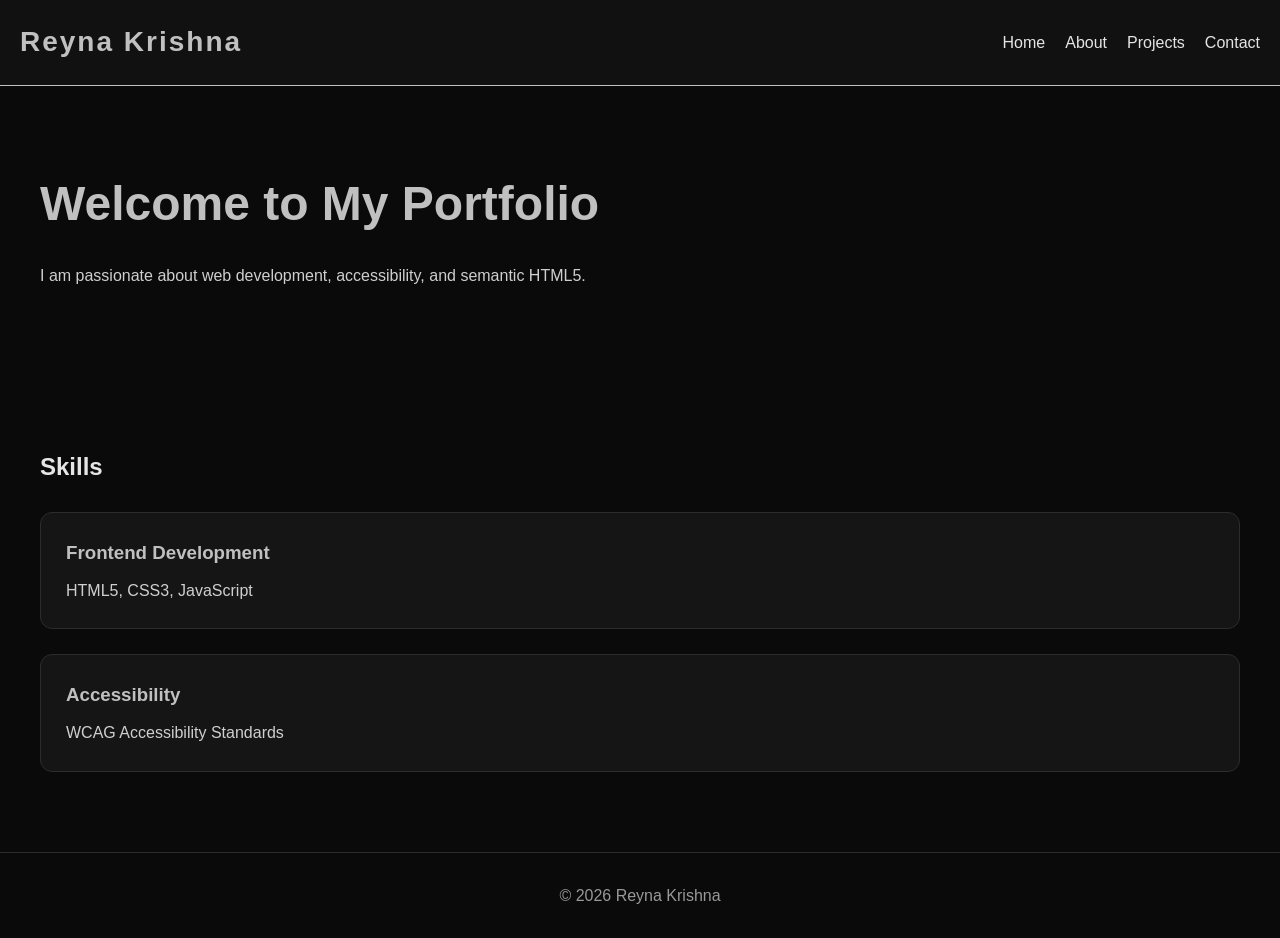
<file: index.html>
<!DOCTYPE html>
<html lang="en">

<head>
  <meta charset="UTF-8">
  <meta name="viewport" content="width=device-width, initial-scale=1.0">

  <!-- SEO Meta Tags -->
  <meta name="description" content="Personal portfolio website">
  <meta name="keywords" content="portfolio, html, css, accessibility">
  <meta name="author" content="Reyna Krishna">

  <title>Reyna Krishna Portfolio</title>

  <link rel="stylesheet" href="css/style.css">
</head>

<body>

  <!-- Skip Link -->
  <a href="#main-content" class="skip-link">
    Skip to Main Content
  </a>

  <!-- Header -->
  <header role="banner">

    <nav aria-label="Main Navigation">

      <h1>Reyna Krishna</h1>

      <ul>
        <li><a href="index.html" aria-current="page">Home</a></li>
        <li><a href="about.html">About</a></li>
        <li><a href="projects.html">Projects</a></li>
        <li><a href="contact.html">Contact</a></li>
      </ul>

    </nav>

  </header>

  <!-- Main Content -->
  <main id="main-content">

    <section aria-labelledby="hero-heading">

      <h2 id="hero-heading">
        Welcome to My Portfolio
      </h2>

      <p>
        I am passionate about web development,
        accessibility, and semantic HTML5.
      </p>

    </section>

    <section aria-labelledby="skills-heading">

      <h2 id="skills-heading">Skills</h2>

      <article>
        <h3>Frontend Development</h3>
        <p>HTML5, CSS3, JavaScript</p>
      </article>

      <article>
        <h3>Accessibility</h3>
        <p>WCAG Accessibility Standards</p>
      </article>

    </section>

  </main>

  <!-- Footer -->
  <footer role="contentinfo">

    <p>
      &copy; 2026 Reyna Krishna
    </p>

  </footer>

</body>
</html>
</file>
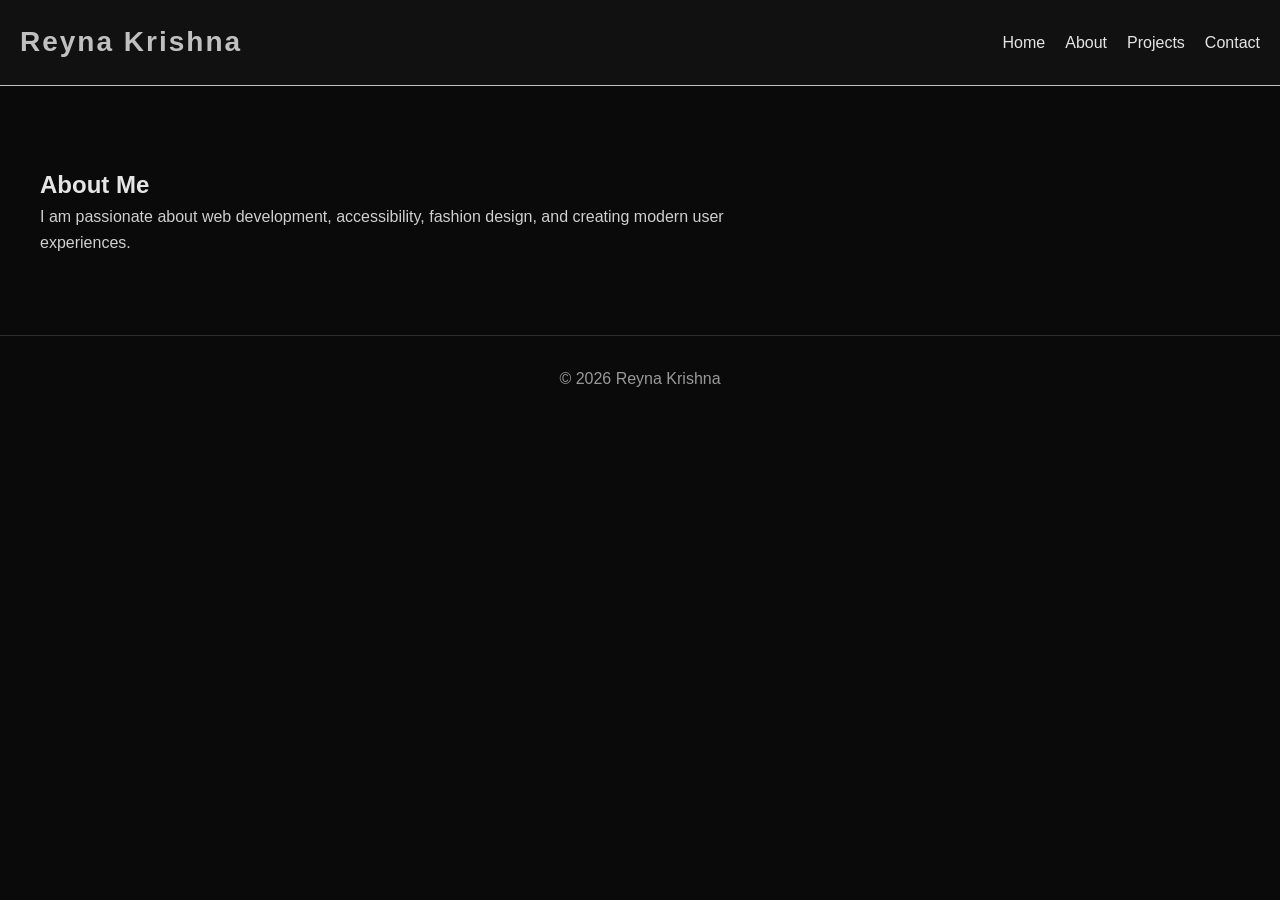
<file: about.html>
<!DOCTYPE html>
<html lang="en">

<head>
  <meta charset="UTF-8">
  <meta name="viewport" content="width=device-width, initial-scale=1.0">

  <meta name="description" content="About Reyna Krishna">

  <title>About | Reyna Krishna</title>

  <link rel="stylesheet" href="css/style.css">
</head>

<body>

<header>

<nav aria-label="Main Navigation">

<h1>Reyna Krishna</h1>

<ul>
<li><a href="index.html">Home</a></li>
<li><a href="about.html" aria-current="page">About</a></li>
<li><a href="projects.html">Projects</a></li>
<li><a href="contact.html">Contact</a></li>
</ul>

</nav>

</header>

<main>

<section aria-labelledby="about-heading">

<h2 id="about-heading">About Me</h2>

<p>
I am passionate about web development,
accessibility, fashion design,
and creating modern user experiences.
</p>

</section>

</main>

<footer>
<p>&copy; 2026 Reyna Krishna</p>
</footer>

</body>
</html>
</file>
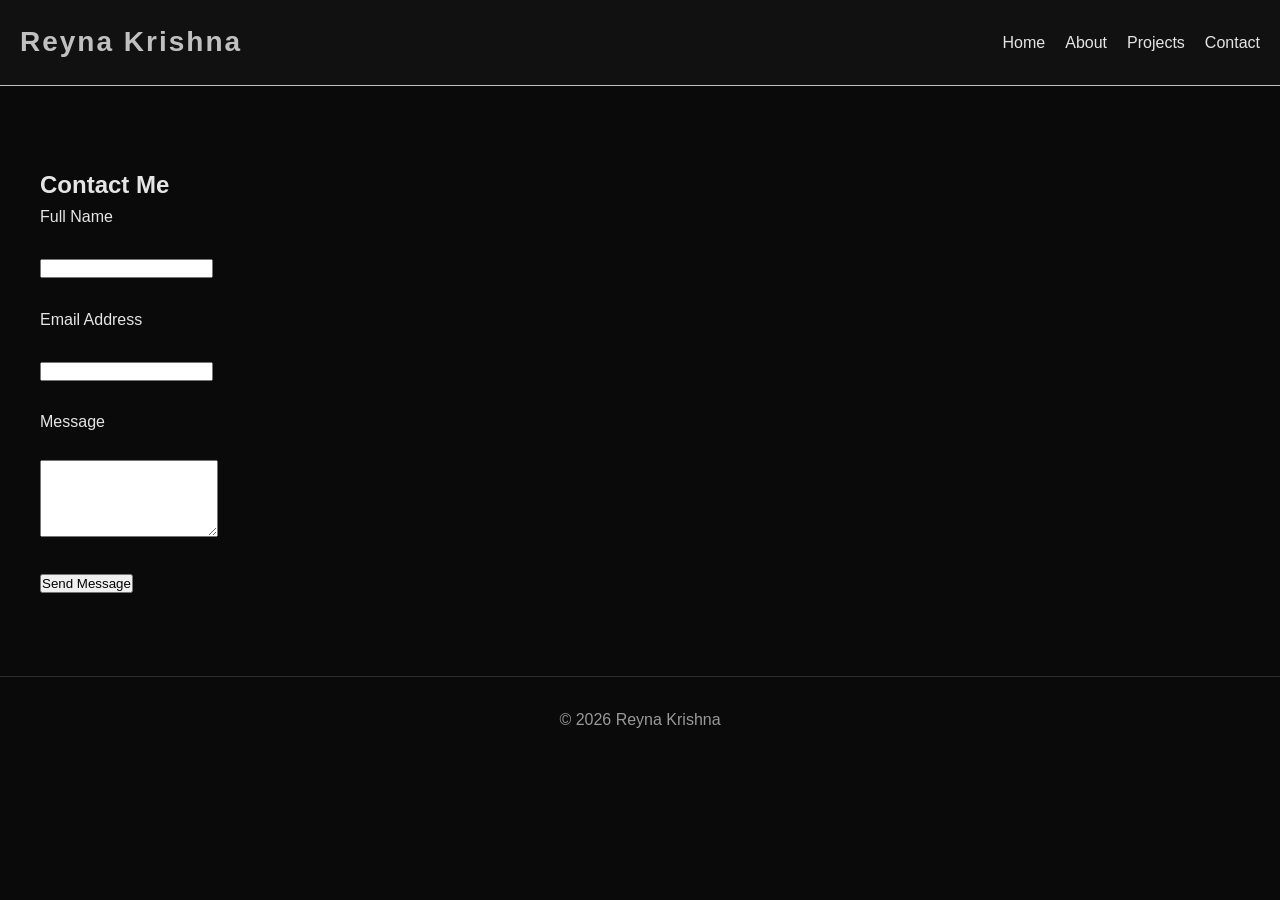
<file: contact.html>
<!DOCTYPE html>
<html lang="en">

<head>
<meta charset="UTF-8">
<meta name="viewport" content="width=device-width, initial-scale=1.0">

<meta name="description" content="Contact Reyna Krishna">

<title>Contact | Reyna Krishna</title>

<link rel="stylesheet" href="css/style.css">
</head>

<body>

<header>

<nav aria-label="Main Navigation">

<h1>Reyna Krishna</h1>

<ul>
<li><a href="index.html">Home</a></li>
<li><a href="about.html">About</a></li>
<li><a href="projects.html">Projects</a></li>
<li><a href="contact.html" aria-current="page">Contact</a></li>
</ul>

</nav>

</header>

<main>

<section aria-labelledby="contact-heading">

<h2 id="contact-heading">Contact Me</h2>

<form aria-label="Contact Form">

<div>
<label for="name">Full Name</label>
<br><br>

<input
type="text"
id="name"
name="name"
required
>
</div>

<br>

<div>
<label for="email">Email Address</label>
<br><br>

<input
type="email"
id="email"
name="email"
required
>
</div>

<br>

<div>
<label for="message">Message</label>
<br><br>

<textarea
id="message"
name="message"
rows="5"
required>
</textarea>
</div>

<br>

<button type="submit">
Send Message
</button>

</form>

</section>

</main>

<footer>
<p>&copy; 2026 Reyna Krishna</p>
</footer>

</body>
</html>
</file>
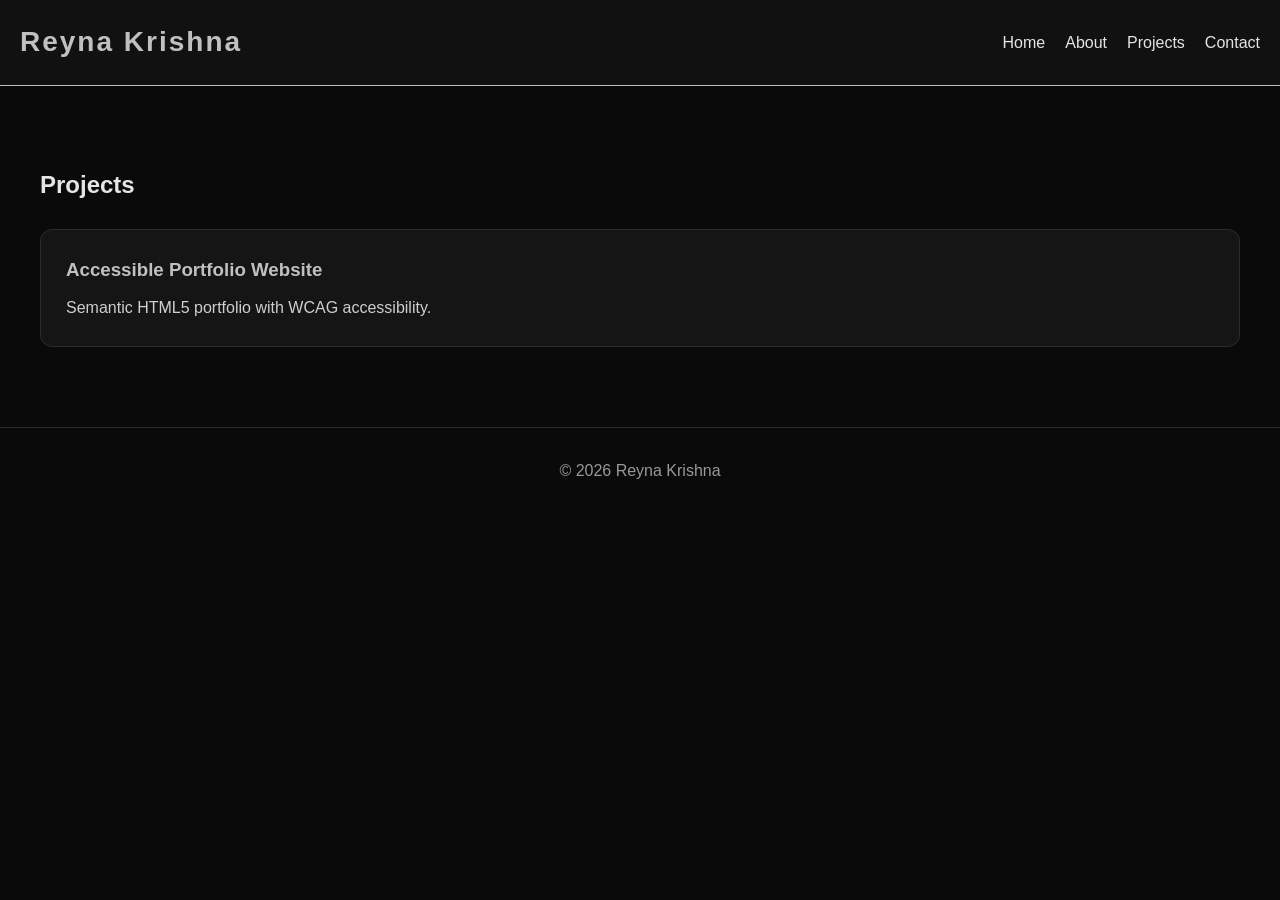
<file: projects.html>
<!DOCTYPE html>
<html lang="en">

<head>
<meta charset="UTF-8">
<meta name="viewport" content="width=device-width, initial-scale=1.0">

<meta name="description" content="Projects by Reyna Krishna">

<title>Projects | Reyna Krishna</title>

<link rel="stylesheet" href="css/style.css">
</head>

<body>

<header>

<nav aria-label="Main Navigation">

<h1>Reyna Krishna</h1>

<ul>
<li><a href="index.html">Home</a></li>
<li><a href="about.html">About</a></li>
<li><a href="projects.html" aria-current="page">Projects</a></li>
<li><a href="contact.html">Contact</a></li>
</ul>

</nav>

</header>

<main>

<section aria-labelledby="projects-heading">

<h2 id="projects-heading">Projects</h2>

<article>
<h3>Accessible Portfolio Website</h3>
<p>
Semantic HTML5 portfolio with WCAG accessibility.
</p>
</article>

</section>

</main>

<footer>
<p>&copy; 2026 Reyna Krishna</p>
</footer>

</body>
</html>
</file>
<file: css/style.css>
* {
  margin: 0;
  padding: 0;
  box-sizing: border-box;
}

body {
  background-color: #0a0a0a;
  color: #e5e5e5;
  font-family: Arial, sans-serif;
  line-height: 1.6;
}

/* Header */
header {
  background-color: #111111;
  border-bottom: 1px solid silver;
  padding: 20px;
}

/* Navigation */
nav {
  display: flex;
  justify-content: space-between;
  align-items: center;
}

nav h1 {
  color: silver;
  font-size: 28px;
  letter-spacing: 2px;
}

nav ul {
  display: flex;
  gap: 20px;
  list-style: none;
}

nav a {
  color: #e5e5e5;
  text-decoration: none;
  transition: 0.3s;
}

nav a:hover {
  color: silver;
}

/* Main Sections */
section {
  padding: 80px 40px;
}

/* Hero */
#hero-heading {
  font-size: 48px;
  color: silver;
  margin-bottom: 20px;
}

section p {
  max-width: 700px;
  color: #cfcfcf;
}

/* Skills Cards */
article {
  background: #151515;
  border: 1px solid #2c2c2c;
  padding: 25px;
  margin-top: 25px;
  border-radius: 12px;
  transition: 0.3s;
}

article:hover {
  border-color: silver;
  transform: translateY(-5px);
}

article h3 {
  color: silver;
  margin-bottom: 10px;
}

/* Footer */
footer {
  text-align: center;
  padding: 30px;
  border-top: 1px solid #2c2c2c;
  color: #999;
}

/* Accessibility Focus */
a:focus,
button:focus,
input:focus,
textarea:focus {
  outline: 3px solid silver;
  outline-offset: 4px;
}

/* Skip Link */
.skip-link {
  position: absolute;
  left: -999px;
}

.skip-link:focus {
  left: 20px;
  top: 20px;
  background: silver;
  color: black;
  padding: 10px;
  z-index: 1000;
}

/* Responsive */
@media (max-width: 768px) {

  nav {
    flex-direction: column;
    gap: 20px;
  }

  nav ul {
    flex-direction: column;
    text-align: center;
  }

  #hero-heading {
    font-size: 36px;
  }

}
</file>
